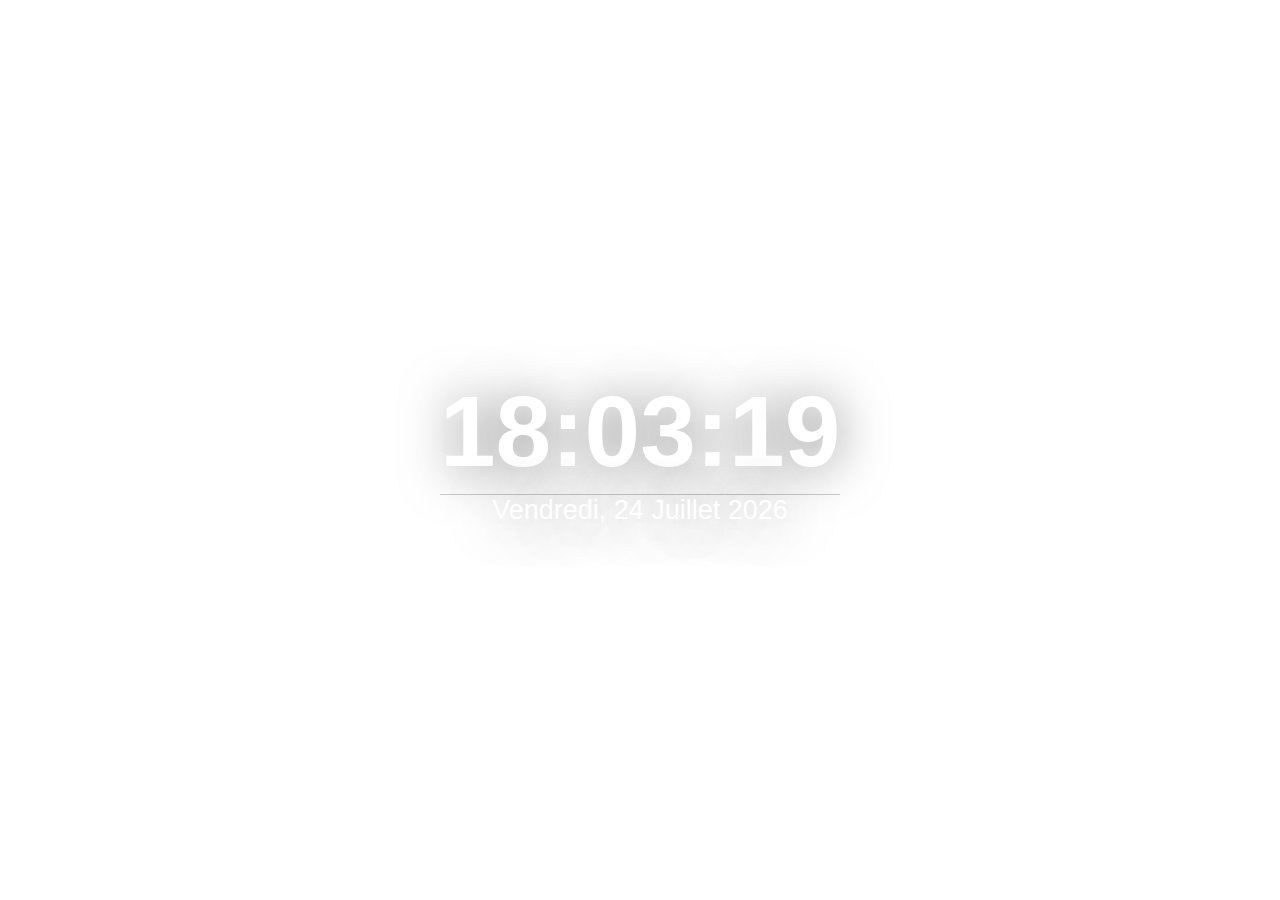
<file: 4 _soleils_avec_images_aléatoires/test.html>
<!DOCTYPE html>
<html lang="en">
  <head>
    <meta charset="UTF-8" />
    <meta name="viewport" content="width=device-width, initial-scale=1.0"/>
    <link rel="stylesheet" href="style.css" />
  </head>

  <body>
    <div class="img"></div>
    <div class="horloge">
      <div class="heures"></div>
      <div class="date"></div>
    </div>

    <script src="test.js"></script>
     <script src="HorlogeDigitale.js"></script>
  </body>
</html>
</file>
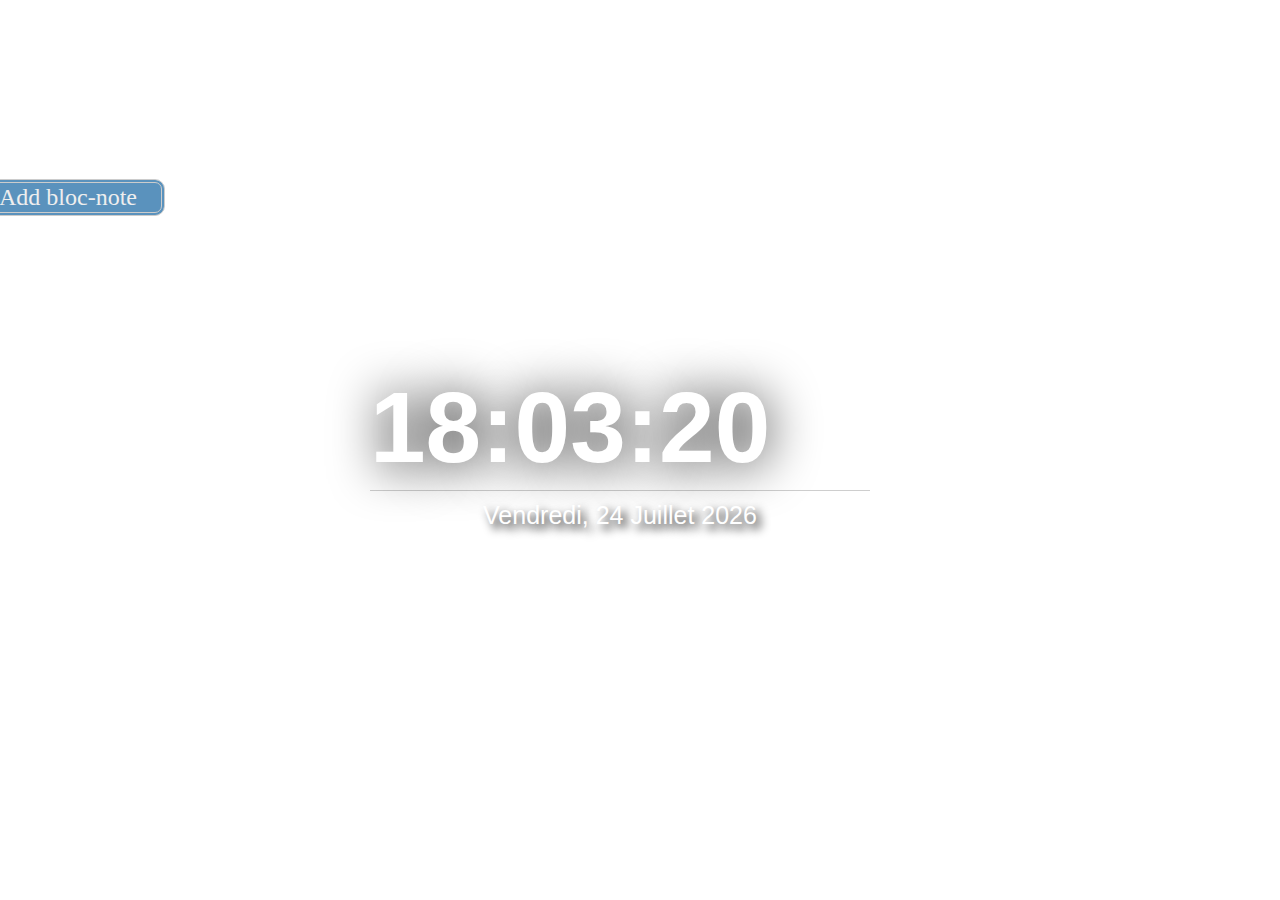
<file: Doc Final/lever-coucher-soleil.html>
<!DOCTYPE html>
<html lang="en">
  <head>
    <meta charset="UTF-8" />
    <meta name="viewport" content="width=device-width, initial-scale=1.0" />

    <link rel="stylesheet" href="style.css">
    
    
  </head>

  <body>
   <div class="display">
  <button class="note" onclick="myFunction()">Add bloc-note</button>
   </div>
   <div class="display">
    <div class="position">
        <table id = "weathercode" >
            <caption id="titre-tableau"></caption>
            <tbody>
             <tr>
                <td id="levee" class="box"></td>
                <td id="sunrise" class="box"></td>
             </tr>
             <tr>
                <td id="couchee" class="box"></td>
                <td id="sunset" class="box"></td>
             </tr>
             <tr>
                <td id="affiche-temperature" class="box"></td>
                <td id="temperature" class="box"></td>
             </tr>
             <tr>
                <td id="rosee" class="box"></td>
                <td id="dewpoint" class="box"></td>
             </tr>
            </tbody>
          </table>
    </div>
    </div>
    <div class="display">
    <div class="horloge">
      <div class="heures"></div>
      <div class="date"></div>
  </div>
</div>

    <script src="test.js"></script>
     
  </body>
</html>
</file>
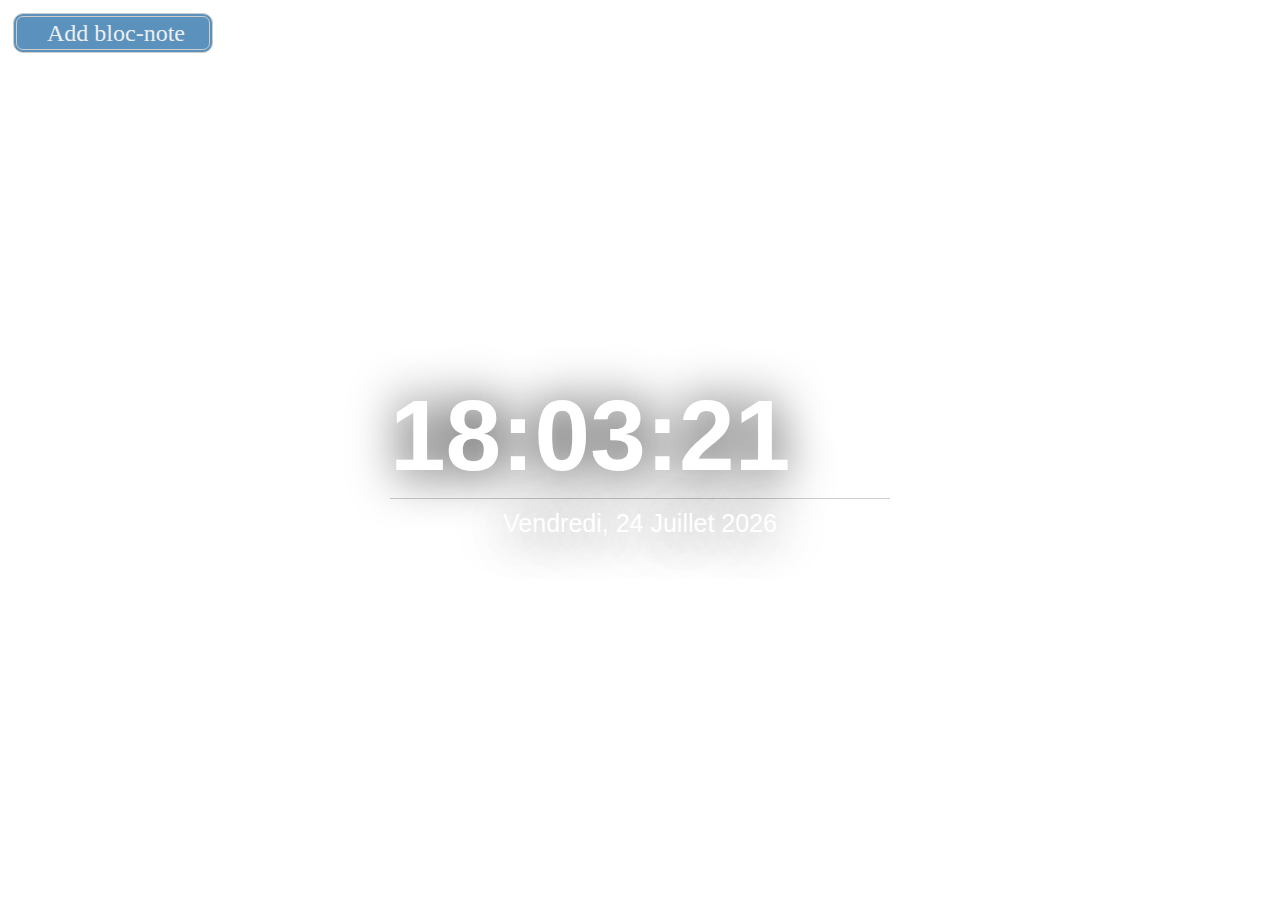
<file: Doc_Final/lever-coucher-soleil.html>
<!DOCTYPE html>
<html lang="en">
  <head>
    <meta charset="UTF-8" />
    <meta name="viewport" content="width=device-width, initial-scale=1.0" />

    <link rel="stylesheet" href="style.css">
 
    
  </head>

  <body>

   <div class="row">
      <button class="add-note-btn" onclick="addBlocNote()">Add bloc-note</button>
      <div id="bloc-note" class="block">
          
      </div>
    </div>

    <div class="position">
        <table id = "weathercode" >
            <caption id="titre-tableau"></caption>
            <tbody>
             <tr>
                <td id="levee" class="box"></td>
                <td id="sunrise" class="box"></td>
             </tr>
             <tr>
                <td id="couchee" class="box"></td>
                <td id="sunset" class="box"></td>
             </tr>
           
             <tr>
                <td id="affiche-temperature" class="box"></td>
                <td id="temperature" class="box"></td>
             </tr>
             <tr>
                <td id="rosee" class="box"></td>
                <td id="dewpoint" class="box"></td>
             </tr>
            </tbody>
          </table>
    </div>
    <div class="horloge">
      <div class="heures"></div>
      <div class="date"></div>
  </div>
    <script src="test.js"></script>
     
  </body>
</html>
</file>
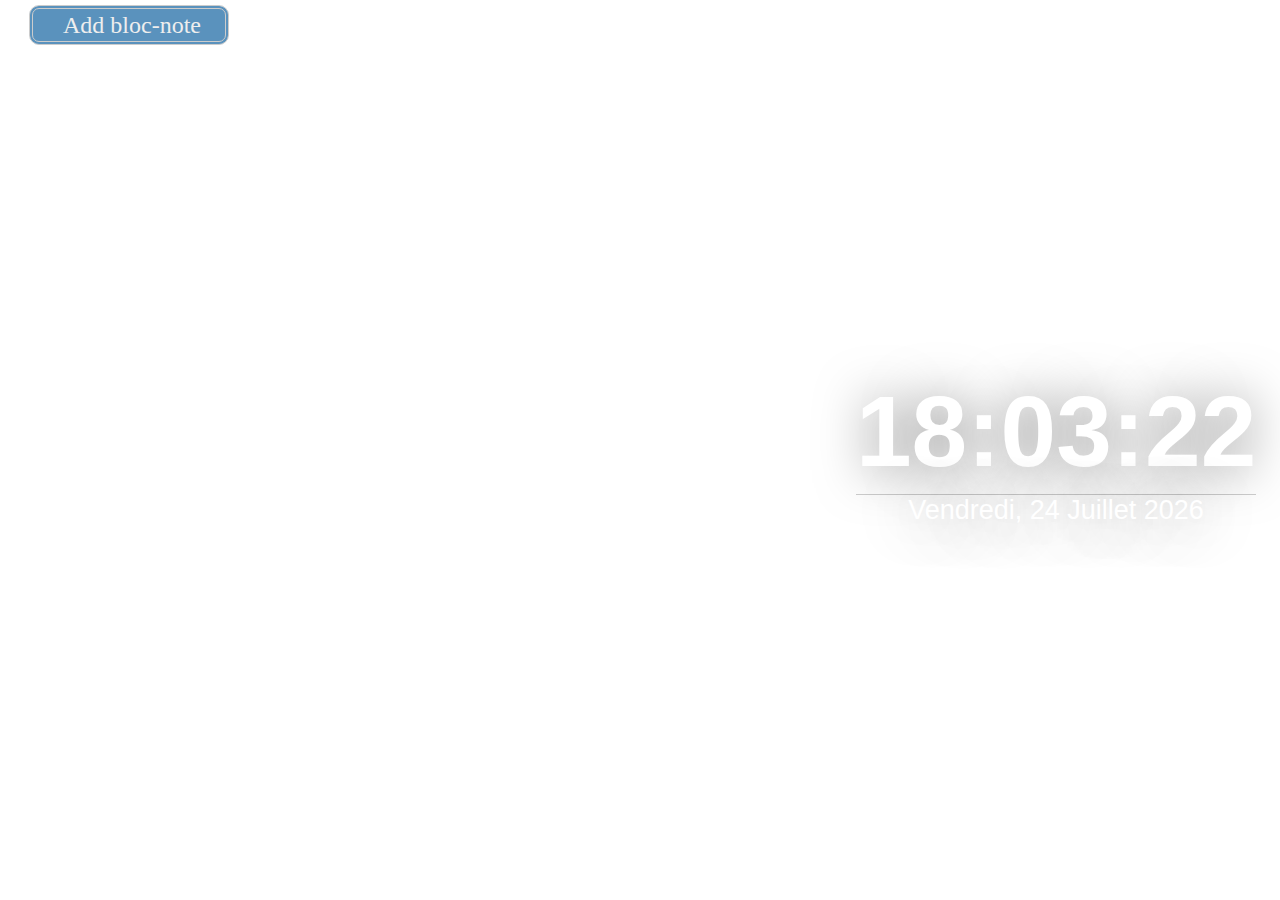
<file: html_template-oumy/test.html>
<!DOCTYPE html>
<html lang="en">
  <head>
    <meta charset="UTF-8" />
    <meta name="viewport" content="width=device-width, initial-scale=1.0"/>
    <link rel="stylesheet" href="style.css" />
  </head>

  <body>

    <div class="row">
      <button class="add-note-btn" onclick="addBlocNote()">Add bloc-note</button>
      <div id="bloc-note" class="block">
          
      </div>
    </div>

    <div class="horloge">
      <div class="heures"></div>
      <div class="date"></div>
  </div>

    <script src="test.js"></script>
     <script src="HorlogeDigitale.js"></script>
  </body>
</html>
</file>
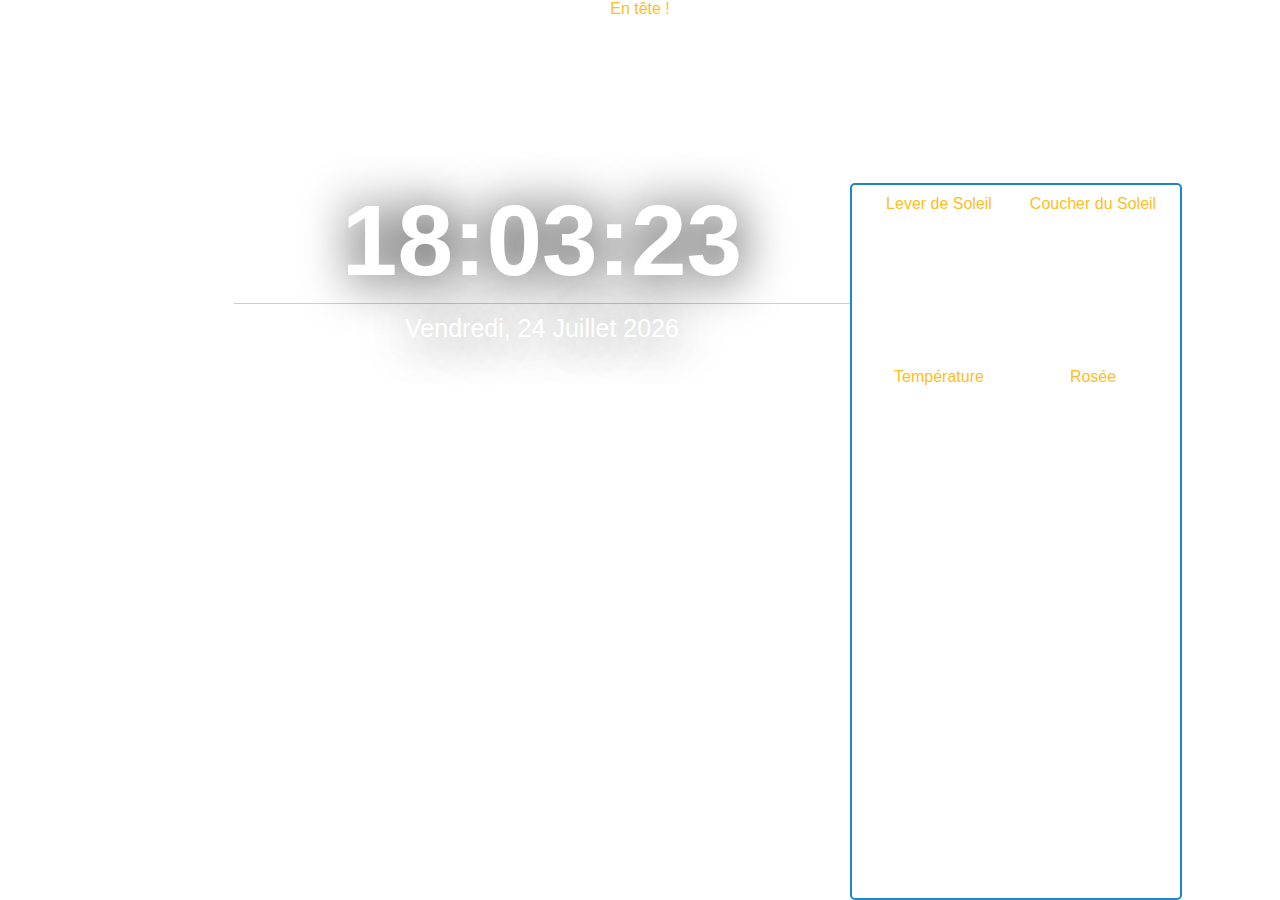
<file: TestMiseEnPage/Styletest.html>
<!DOCTYPE html>
<html lang="en">
<head>
    <meta charset="UTF-8">
    <title>Test style flexbox</title>
    <link rel="stylesheet" type="text/css" href="Styletest.css">
</head>

<body>
    <header class="header">En tête !</header>

    <aside class="Notebook">
        <button class="note" onclick="blocNote()">Ajouter Note</button>
    </aside>

    <div class="horloge">
        <div class="heures"></div>
        <div class="date"></div>
    </div>

    <aside class="meteo">
        <div id="sunrise" class="un">Lever de Soleil</div>
        <div id="sunset" class="deux">Coucher du Soleil</div>
        <div id="temperature" class="trois">Température</div>
        <div id="dewpoint" class="quatre">Rosée</div>
        <div id="weathercode" class="cinq"></div>
    </aside>

    <script src="test.js"></script>

</body>
</html>
</file>
<file: 4 _soleils_avec_images_aléatoires/style.css>
body {
    padding: 0 24px;
    margin: 0;
    height: 100vh;
    background-size: 100%;
    display: flex;
    justify-content: center;
    align-items: center;
    font-family: -apple-system, BlinkMacSystemFont, "Segoe UI", Roboto, Oxygen,
      Ubuntu, Cantarell, "Open Sans", "Helvetica Neue", sans-serif;
      
  }
  
  
  
  .horloge{
    display: flex;                                                        
    flex-direction: column;   
    justify-content: center;                       
    align-items: center;                                       
    color: #fff;
    text-shadow: 0 2px 50px rgba(10,10,10,0.5);
    animation-name: horloge;
    animation-duration: 4s;
  }

  @keyframes horloge {
    from {color: #ffffff00;}
    to {color: #fff;}
  }

  
  .heures{
    width: 400px;
    font-size: 100px;
    font-family: 'Orbitron', sans-serif;
    font-weight: 700;
    padding-bottom: 5px;
    border-bottom: 1px solid rgba(10,10,10,0.2);
  }
  
  .date{
    font-size: 27px;
    font-family: 'Nunito Sans', sans-serif;
  }
</file>
<file: Doc Final/style.css>
html {
    width: 100%;
}
body {
    background: transparent; /* Make it white if you need */
    color: #fcbe24;
    padding: 0 24px;
    margin: 0;
    height: 100vh;
    background-size: 100%;
    display: flex;
    justify-content: center;
    align-items: center;
    font-family: -apple-system, BlinkMacSystemFont, "Segoe UI", Roboto, Oxygen,
      Ubuntu, Cantarell, "Open Sans", "Helvetica Neue", sans-serif;
  }
  


.horloge{
    display: flex;                                                        
    flex-direction: column;   
    justify-content: center;                       
    align-items: center;                                       
    color: #fff;
    text-shadow: 0 2px 50px rgb(0, 0, 0);
}
.horloge{
    margin-right: 250px;;
}
.heures{
    width: 500px;
    font-size: 100px;
    font-family: 'Orbitron', sans-serif;
    font-weight: 700;
    padding-bottom: 5px;
    border-bottom: 1px solid rgba(10,10,10,0.2);
}

.date{
    font-size: 25px;
    font-family: 'Nunito Sans', sans-serif;
    padding-top: 10px;
    text-shadow: 5px 5px 10px black;
}

/*.position{
    position:relative;
    bottom :180px;
    left:800px;
    

}

table,
      td,
      th {
        padding: 10px;
        border: 2px solid #1c87c9;
        border-radius: 5px;
        text-align: center;
    }*/
    .position{
        width: 300px;
        height: 300px;
        display: flex;
        flex-wrap: wrap;
        position: absolute;
        left: 1150px;
        top: 10px;
    }
    
    .box{
        width: 250px;
        height: 30px;
        background-color:white ;
        font-size: 20px;
        color:rgb(0, 0, 0);
    }

.table-img {
    width: 100%;
}
.note{

    background-color: #5a92bd;
    border-radius: 10px;
    border: 4px double #cccccc;
    color: #eeeeee;
    text-align: center;
    font-size: 24px;
    padding-right: 0px;
    width: 200px;
    transition: all 0.5s;
    cursor: pointer;
    margin: 5px;
    margin-bottom: 510px ;
    position:relative;
    right:200px;
    font-family:cursive;
}
.note span {
    cursor: pointer;
    display: inline-block;
    position: relative;
    transition: 0.5s;
}
.note span:after {
    content: "\00bb";
    position: absolute;
    opacity: 0;
    top: 0;
    right: -20px;
    transition: 0.5s;
}
.note:hover {
    background-color: #7a9cdf;
}
.note:hover span {
    padding-right: 25px;
}
.note:hover span:after {
    opacity: 1;
    right: 0;
}

.Textarea{
    color: red;
    resize : none;
    margin-bottom: 300px ;
    position:relative;
    right: 200px;
    font-family:cursive;
}
</file>
<file: Doc_Final/style.css>
body {
    background-size: 100%;
    display: flex;
    justify-content: center;
    align-items: center;
  }
  


.horloge{
    font-family: -apple-system, BlinkMacSystemFont, "Segoe UI", Roboto, Oxygen,
    Ubuntu, Cantarell, "Open Sans", "Helvetica Neue", sans-serif;
    padding: 0 24px;
    margin: 0;
    height: 100vh;
    display: flex;                                                        
    flex-direction: column;   
    justify-content: center;                       
    align-items: center;                                       
    color: #fff;
    text-shadow: 0 2px 50px rgb(0, 0, 0);
    /*animation de l'heure & date (nom)*/
    animation-name: horloge;
    animation-duration: 4s;
    position:absolute;
}

/*animation v*/
@keyframes horloge {
    from {color: #ffffff00;}
    to {color: #fff;}
  }

.heures{
    width: 500px;
    font-size: 100px;
    font-family: 'Orbitron', sans-serif;
    font-weight: 700;
    padding-bottom: 5px;
    border-bottom: 1px solid rgba(10,10,10,0.2);
}

.date{
    font-size: 25px;
    font-family: 'Nunito Sans', sans-serif;
    padding-top: 10px;
}



.position{
    position:absolute;
    bottom :160px;
    left:800px;
}


.table-img {
    width: 100%;
}

.add-note-btn{
   
  background-color: #5a92bd;
  border-radius: 10px;
  border: 4px double #cccccc;
  color: #eeeeee;
  text-align: center;
  font-size: 24px;
  padding-right: 0px;
  width: 200px;
  transition: all 0.5s;
  cursor: pointer;
  margin: 5px;
  height: 40px;
  right: 270px;
  font-family:cursive;
}
 .note span {
  cursor: pointer;
  display: inline-block;

  transition: 0.5s;
}
.note span:after {
  content: "\00bb";
  position: absolute;
  opacity: 0;
  top: 0;
  right: -20px;
  transition: 0.5s;
}
.note:hover {
  background-color: #7a9cdf;
}
.note:hover span {
  padding-right: 25px;
}
.note:hover span:after {
  opacity: 1;
  right: 0;
}


.position{
    width: 300px;
    height: 300px;
    display: flex;
    flex-wrap: wrap;
    position: absolute;
    left: 1000px;
    top: 10px;
}

.box{
    width: 250px;
    height: 40px;
    background-color:white ;
    font-size: 20px;
    color:rgb(0, 0, 0);
}
.textarea {
  background-color: #e4e2e2;
  color: #666666;
  padding: 1em;
  border-radius: 10px;
  border: 2px solid transparent;
  outline: none;
  font-family: "Heebo", sans-serif;
  font-weight: 500;
  font-size: 16px;
  line-height: 1.4;
  width: 200px;
  height: 100px;
  left: 500px;
  transition: all 0.2s;
   
}

input[type="text"], textarea {
  left: 20px;

  background-color : #a2c2e1; 
  

  
  
}  


.row {
  width: 100%;
  margin: 0 auto;
  display: flex;
  justify-content: flex-start;
  flex-direction: column;
  height: 100vh;
  width: 100vw; 
  
  }
  .block {
  width: 100px;
  }
</file>
<file: html_template-oumy/style.css>
body {
    background: transparent;
    color: #fcbe24;
    padding: 0 24px;
    margin: 0;
    height: 100vh;
    background-size: 100%;
    display: flex;
    justify-content: center;
    align-items: center;
    font-family: -apple-system, BlinkMacSystemFont, "Segoe UI", Roboto, Oxygen,
      Ubuntu, Cantarell, "Open Sans", "Helvetica Neue", sans-serif;
  }
  
  
  .horloge{
    display: flex;                                                        
    flex-direction: column;   
    justify-content: center;                       
    align-items: center;                                       
    color: #fff;
    text-shadow: 0 2px 50px rgba(10,10,10,0.5);
  }
  
  .heures{
    width: 400px;
    font-size: 100px;
    font-family: 'Orbitron', sans-serif;
    font-weight: 700;
    padding-bottom: 5px;
    border-bottom: 1px solid rgba(10,10,10,0.2);
  }
  
  .date{
    font-size: 27px;
    font-family: 'Nunito Sans', sans-serif;
  }
  
.add-note-btn{
   
  background-color: #5a92bd;
  border-radius: 10px;
  border: 4px double #cccccc;
  color: #eeeeee;
  text-align: center;
  font-size: 24px;
  padding-right: 0px;
  width: 200px;
  transition: all 0.5s;
  cursor: pointer;
  margin: 5px;
  margin-bottom: 510px ;
  height: 40px;
  right: 270px;
  font-family:cursive;
}
 .note span {
  cursor: pointer;
  display: inline-block;

  transition: 0.5s;
}
.note span:after {
  content: "\00bb";
  position: absolute;
  opacity: 0;
  top: 0;
  right: -20px;
  transition: 0.5s;
}
.note:hover {
  background-color: #7a9cdf;
}
.note:hover span {
  padding-right: 25px;
}
.note:hover span:after {
  opacity: 1;
  right: 0;
}

.textarea {
  background-color: #e4e2e2;
  color: #666666;
  padding: 1em;
  border-radius: 10px;
  border: 2px solid transparent;
  outline: none;
  font-family: "Heebo", sans-serif;
  font-weight: 500;
  font-size: 16px;
  line-height: 1.4;
  width: 200px;
  height: 100px;
  left: 500px;
  transition: all 0.2s;
}

input[type="text"], textarea {
  left: 20px;

  background-color : #a2c2e1; 
}  


.row {
width: 100%;
margin: 0 auto;
display: flex;
justify-content: flex-start;
height: 100vh;
width: 100vw; 
}
.block {
width: 100px;
}
</file>
<file: TestMiseEnPage/Styletest.css>
body{
    display: flex;
    flex-wrap: wrap;
    justify-items: center;
    horiz-align: center;
    background: transparent; /* Make it white if you need */
    color: #fcbe24;
    padding: 0 24px;
    margin: 0;
    height: 100vh;
    background-size: 100%;
    font-family: -apple-system, BlinkMacSystemFont, "Segoe UI", Roboto, Oxygen,
    Ubuntu, Cantarell, "Open Sans", "Helvetica Neue", sans-serif;
}

.header{
    flex-basis: 100%;
    text-align: center;
}

.note{
    flex-basis: 25%;
    background-color: #5a92bd;
    border-radius: 10px;
    border: 4px double #cccccc;
    color: #eeeeee;
    text-align: center;
    font-size: 24px;
    padding-right: 0px;
    width: 200px;
    transition: all 0.5s;
    cursor: pointer;
    margin: 5px;
    margin-bottom: 510px ;
    position:relative;
    right: 270px;
    font-family:cursive;
}
.note span {
    cursor: pointer;
    display: inline-block;
    position: relative;
    transition: 0.5s;
}
.note span:after {
    content: "\00bb";
    position: absolute;
    opacity: 0;
    top: 0;
    right: -20px;
    transition: 0.5s;
}
.note:hover {
    background-color: #7a9cdf;
}
.note:hover span {
    padding-right: 25px;
}
.note:hover span:after {
    opacity: 1;
    right: 0;
}

.Textarea{
    color: red;
    resize : none;
    margin-bottom: 300px ;
    position:relative;
    right: 200px;
    font-family:cursive;
}


.horloge{
    flex-basis: 50%;
    flex-direction: column;
    justify-content: center;
    align-items: center;
    color: #fff;
    text-shadow: 0 2px 50px rgb(0, 0, 0);
    vertical-align: center;
    text-align: center;
}
.heures{
    width: auto;
    font-size: 100px;
    font-family: 'Orbitron', sans-serif;
    font-weight: 700;
    padding-bottom: 5px;
    border-bottom: 1px solid rgba(10,10,10,0.2);
    justify-content: center;
    text-justify: auto;
}
.date{
    font-size: 25px;
    font-family: 'Nunito Sans', sans-serif;
    padding-top: 10px;
}
.meteo{
    flex-basis: 25%;
    padding: 10px;
    border: 2px solid #1c87c9;
    border-radius: 5px;
    text-align: center;
    display: grid;
    grid-template-columns: repeat(2, 1fr); /*2 colonnes égales*/
    grid-template-rows: repeat(2, 1fr) 2fr; /*3 lignes égales*/
}

.un{

}

.deux{

}

.trois{

}

.quatre{

}

.cinq{
    grid-column-start: 1; /*colonne de départ*/
    grid-column-end: 3; /*colonne d'arrivée*/
    grid-row-start: 3; /*ligne de départ*/
    grid-row-end: 4; /*ligne d'arrivée*/
}

.table-img{
    max-width: 100%;
    height: auto;
}

@media screen and (max-width: 750px){
    .horloge{
        flex-basis: 100%;
    }
    .Notebook, .meteo{
        flex-basis: 50%;
        order:1;
    }
}

@media screen and (max-width: 500px){
    .Notebook, .meteo{
        flex-basis: 100%;
    }
}
</file>
